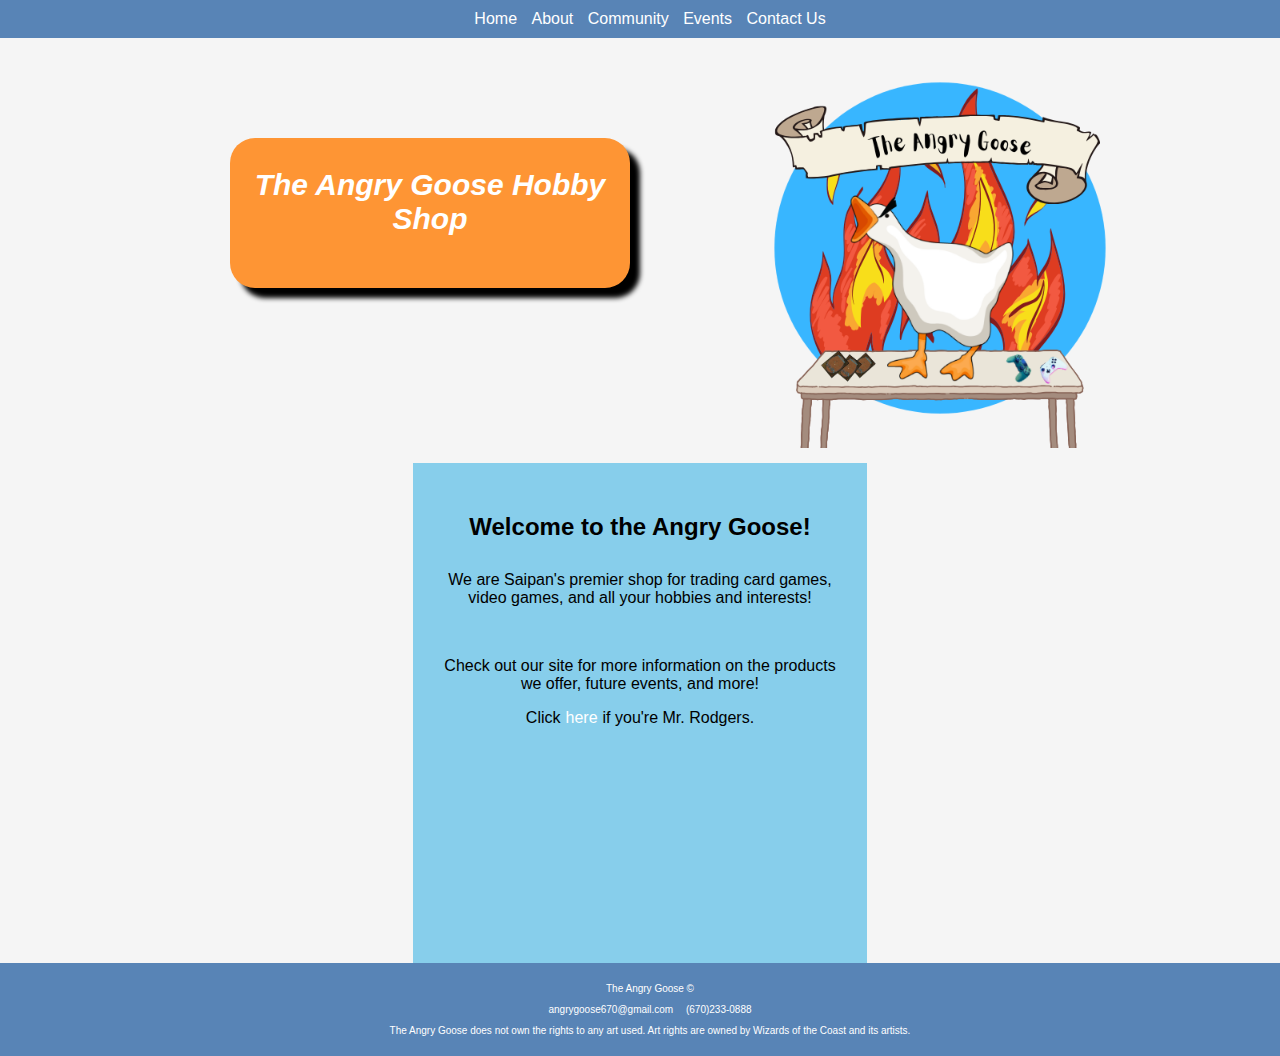
<file: index.html>
<!DOCTYPE html>
<html lang="en">
<head>
    <meta charset="UTF-8">
    <link href="css/layout.css" rel="stylesheet">
    <link href="css/animation.css" rel="stylesheet">
    <link href="css/mediaquery.css" rel="stylesheet">
    <meta name="viewport" content="width=device-width, initial-scale=1.0">
    <title>The Angry Goose Hobby Shop</title>
</head>
<body>
    <nav>
        <a href="index.html">Home</a>
        <a href="about.html">About</a>
        <a href="Community.html">Community</a>
        <a href="events.html">Events</a>
        <a href="contact.html">Contact Us</a>
    </nav>
    <header>
        <div class="logo">
        <h2><em>The Angry Goose Hobby Shop</em></h2>
        </div>
        <div class="logotitle">
        <img src="images/angrygooselogo.png" alt="The Angriest Goose">
        </div>
    </header>
    <article>
        <div class="animation1"></div>
        <div class="text">
        <h2>Welcome to the Angry Goose!</h2>
        <p>We are Saipan's premier shop for trading card games, video games, and all your hobbies and interests!</p><br>
        <p>Check out our site for more information on the products we offer, future events, and more!</p>
        <p>Click<a href="https://www.youtube.com/watch?v=dQw4w9WgXcQ" target="_blank">here</a>if you're Mr. Rodgers.</p>
        </div>
        <div class="animation2"></div>
    </article>
    <footer>
        <p>The Angry Goose &copy;</p>
        <a href="mailto:linson.manahan@my.marianas.edu">angrygoose670@gmail.com</a>
        <a href="tel:6702330888">(670)233-0888</a>
        <blockquote>The Angry Goose does not own the rights to any art used. Art rights are owned by Wizards of the Coast and its artists.</blockquote>
   </footer>
</body>
</html>
</file>
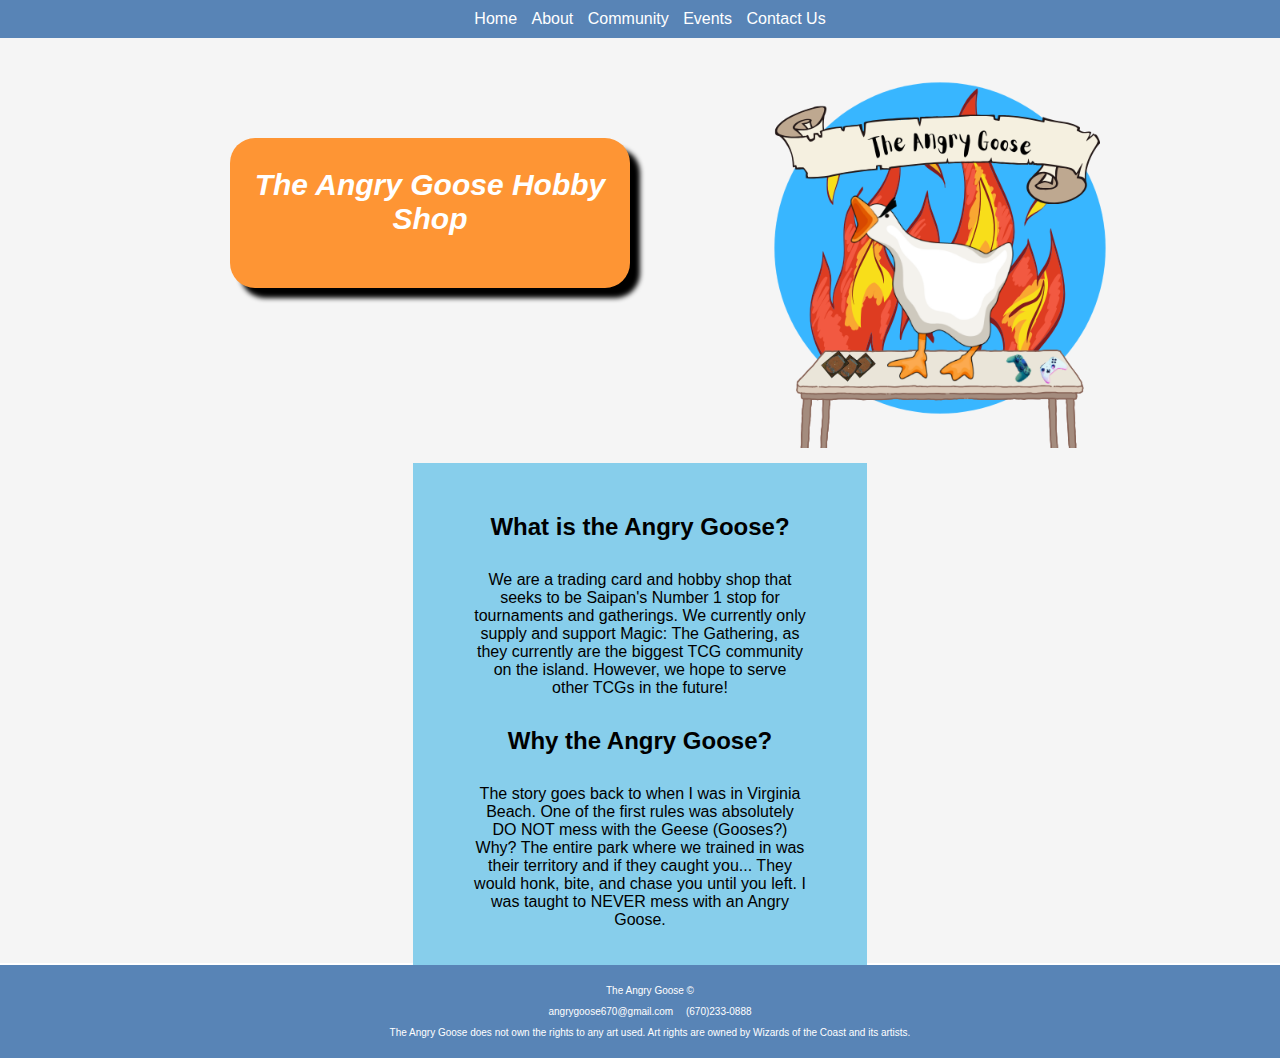
<file: about.html>
<!DOCTYPE html>
<html lang="en">
<head>
    <meta charset="UTF-8">
    <link href="css/layout.css" rel="stylesheet">
    <link href="css/mediaquery.css" rel="stylesheet">
    <link href="css/animation.css" rel="stylesheet">
    <meta name="viewport" content="width=device-width, initial-scale=1.0">
    <title>The Angry Goose Hobby Shop</title>
</head>
<body>
    <nav>
        <a href="index.html">Home</a>
        <a href="about.html">About</a>
        <a href="community.html">Community</a>
        <a href="events.html">Events</a>
        <a href="contact.html">Contact Us</a>
    </nav>
    <header>
        <div class="logo">
        <h2><em>The Angry Goose Hobby Shop</em></h2>
        </div>
        <div class="logotitle">
        <img src="images/angrygooselogo.png" alt="The Angriest Goose">
        </div>
    </header>
    <article>
        <div class="animation1"></div>
        <div class="text">
        <h2>What is the Angry Goose?</h2>
        <blockquote>We are a trading card and hobby shop that seeks to be Saipan's Number 1 stop for tournaments and gatherings. We currently
            only supply and support Magic: The Gathering, as they currently are the biggest TCG community on the island. However, we hope to serve
            other TCGs in the future!
        </blockquote>
        <h2>Why the Angry Goose?</h2>
        <blockquote>The story goes back to when I was in Virginia Beach. One of the first rules was absolutely DO NOT mess with the Geese (Gooses?)
            Why? The entire park where we trained in was their territory and if they caught you... They would honk, bite, and chase you until you left.
            I was taught to NEVER mess with an Angry Goose.
        </blockquote>
        </div>
        <div class="animation2"></div>
    </article>
    <footer>
        <p>The Angry Goose &copy;</p>
        <a href="mailto:linson.manahan@my.marianas.edu">angrygoose670@gmail.com</a>
        <a href="tel:6702330888">(670)233-0888</a>
        <blockquote>The Angry Goose does not own the rights to any art used. Art rights are owned by Wizards of the Coast and its artists.</blockquote>
   </footer>
</body>
</html>
</file>
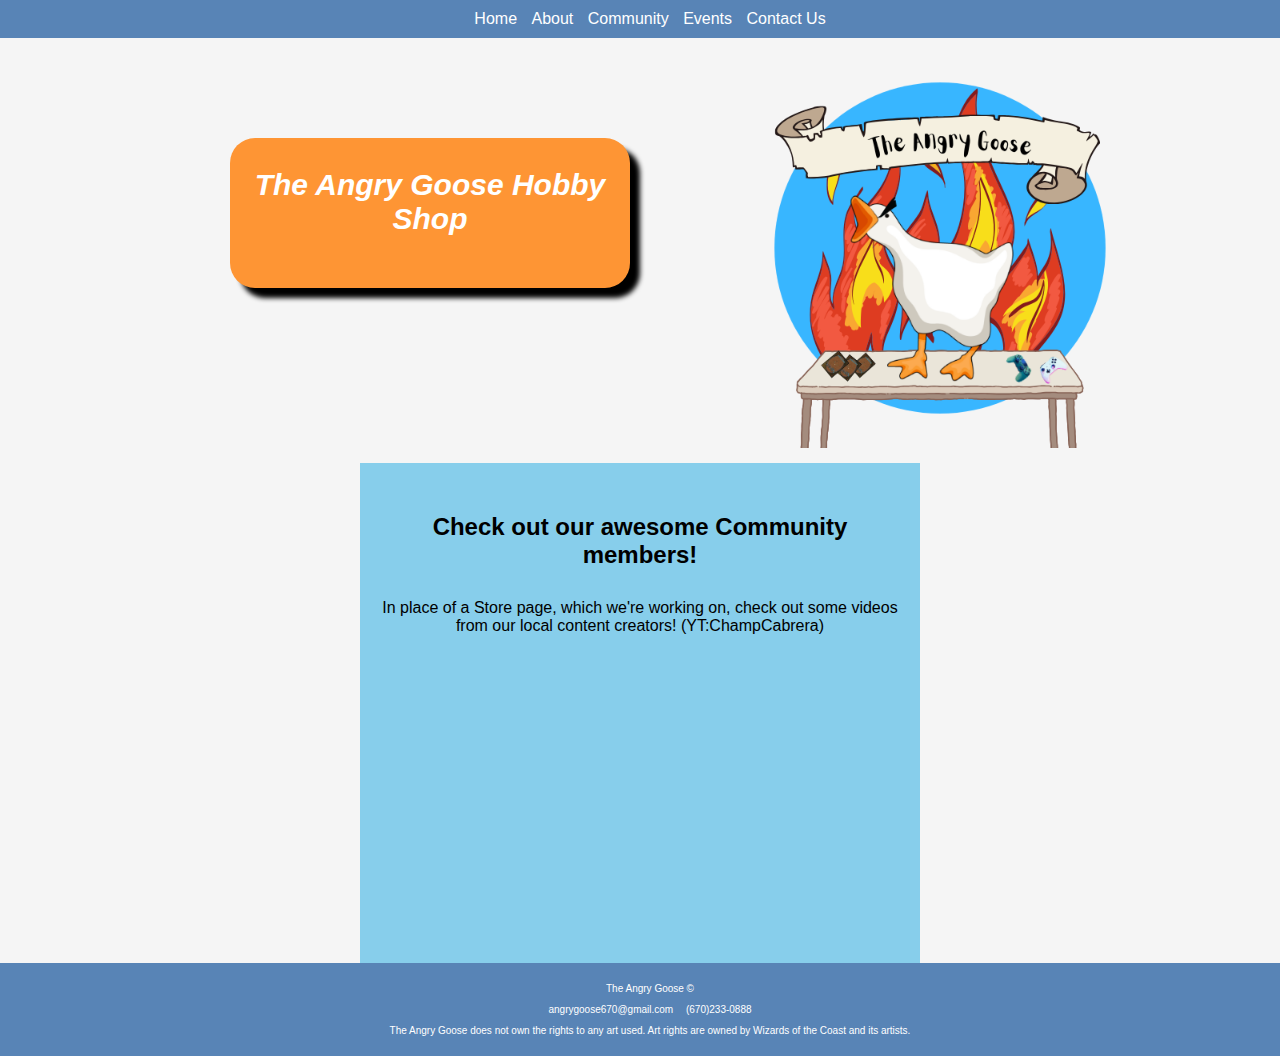
<file: community.html>
<!DOCTYPE html>
<html lang="en">
<head>
    <meta charset="UTF-8">
    <link href="css/layout.css" rel="stylesheet">
    <link href="css/mediaquery.css" rel="stylesheet">
    <link href="css/animation.css" rel="stylesheet">
    <meta name="viewport" content="width=device-width, initial-scale=1.0">
    <title>The Angry Goose Hobby Shop</title>
</head>
<body>
    <nav>
        <a href="index.html">Home</a>
        <a href="about.html">About</a>
        <a href="community.html">Community</a>
        <a href="events.html">Events</a>
        <a href="contact.html">Contact Us</a>
    </nav>
    <header>
        <div class="logo">
        <h2><em>The Angry Goose Hobby Shop</em></h2>
        </div>
        <div class="logotitle">
        <img src="images/angrygooselogo.png" alt="The Angriest Goose">
        </div>
    </header>
    <article>
        <div class="animation1"></div>
        <div class="text">
        <h2>Check out our awesome Community members!</h2>
        <p>In place of a Store page, which we're working on, check out some videos from our local content creators! (YT:ChampCabrera)</p>
        <iframe width="520" height="275" src="https://www.youtube.com/embed/E6LOZ4735yI?si=ugdsg1vdAxt69XkK" title="YouTube video player" frameborder="0" allow="accelerometer; autoplay; clipboard-write; encrypted-media; gyroscope; picture-in-picture; web-share" allowfullscreen></iframe>
        </div>
        <div class="animation2"></div>
    </article>
    <footer>
        <p>The Angry Goose &copy;</p>
        <a href="mailto:linson.manahan@my.marianas.edu">angrygoose670@gmail.com</a>
        <a href="tel:6702330888">(670)233-0888</a>
        <blockquote>The Angry Goose does not own the rights to any art used. Art rights are owned by Wizards of the Coast and its artists.</blockquote>
   </footer>
</body>
</html>
</file>
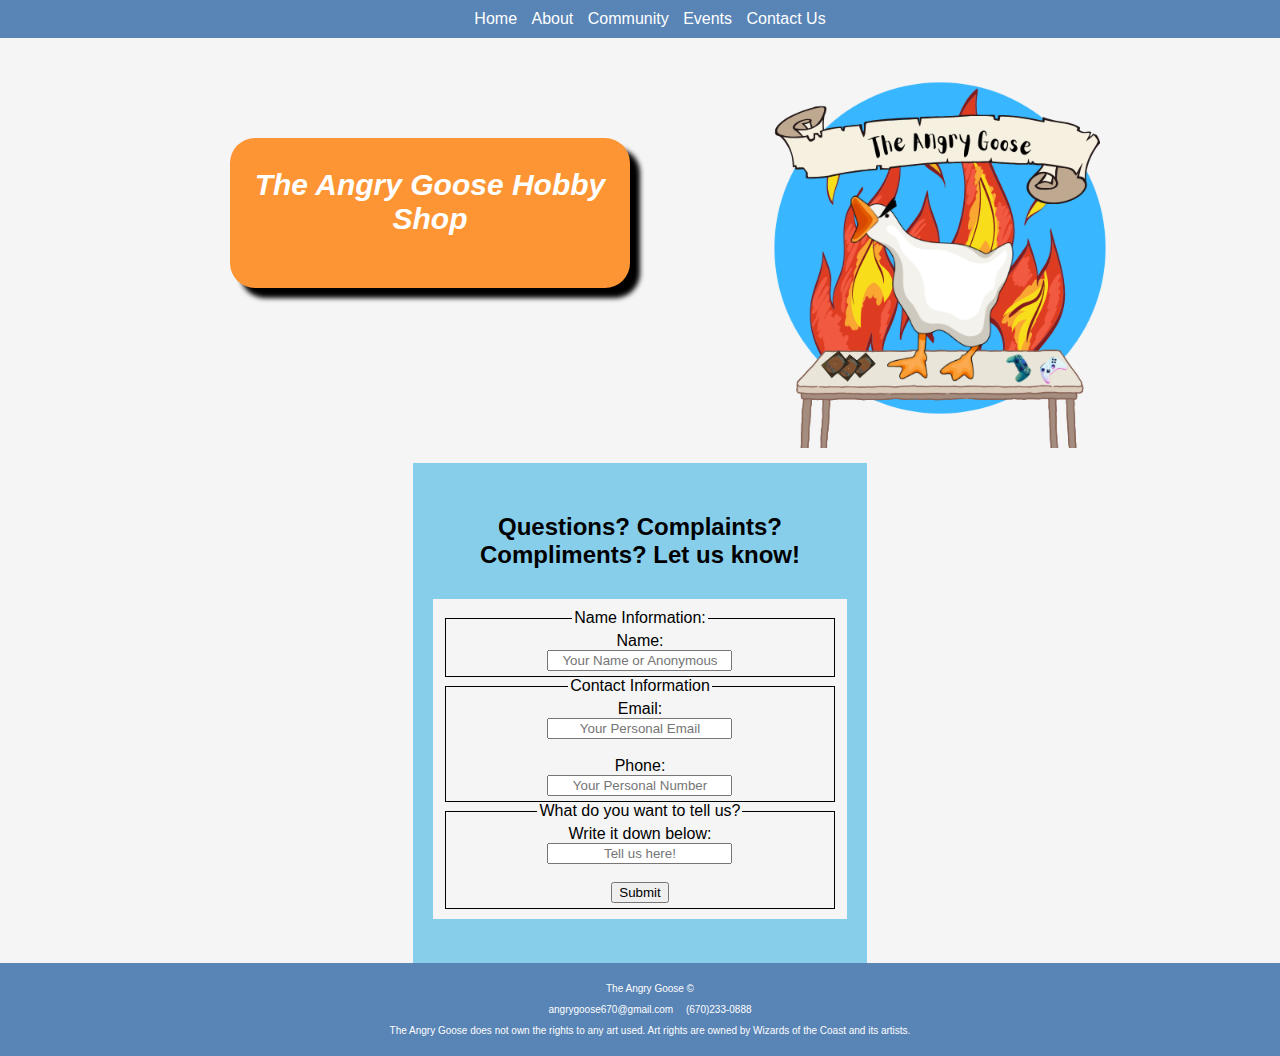
<file: contact.html>
<!DOCTYPE html>
<html lang="en">
<head>
    <meta charset="UTF-8">
    <link href="css/layout.css" rel="stylesheet">
    <link href="css/mediaquery.css" rel="stylesheet">
    <link href="css/animation.css" rel="stylesheet">
    <link href="css/form.css" rel="stylesheet">
    <meta name="viewport" content="width=device-width, initial-scale=1.0">
    <title>The Angry Goose Hobby Shop</title>
</head>
<body>
    <nav>
        <a href="index.html">Home</a>
        <a href="about.html">About</a>
        <a href="Community.html">Community</a>
        <a href="events.html">Events</a>
        <a href="contact.html">Contact Us</a>
    </nav>
    <header>
        <div class="logo">
        <h2><em>The Angry Goose Hobby Shop</em></h2>
        </div>
        <div class="logotitle">
        <img src="images/angrygooselogo.png" alt="The Angriest Goose">
        </div>
    </header>
    <article>
        <div class="animation1"></div>
        <div class="text">
            <h2>Questions? Complaints? Compliments? Let us know!</h2>
            <div class="form">
                <form method="POST" action="https://jkorpela.fi/cgi-bin/echo.cgi" target="_blank">
                    <fieldset>
                        <legend>Name Information:</legend>
                        <label for="name">Name:</label><br>
                        <input type="text" name="name" id="name" placeholder="Your Name or Anonymous" required><br>
                    </fieldset>
                    <fieldset>
                        <legend>Contact Information</legend>
                        <label for="email">Email:</label><br>
                        <input type="email" name="email" id="email" placeholder="Your Personal Email" required><br><br>
                        <label for="telephone">Phone:</label><br>
                        <input type="tel" name="telephone" id="telephone" placeholder="Your Personal Number" required>
                    </fieldset>
                    <fieldset>
                    <legend>What do you want to tell us?</legend>
                    <label for="text">Write it down below:</label><br>
                    <input type="text" name="text" id="text" placeholder="Tell us here!" required><br><br>
                    <input type="submit" value="Submit">
                    </fieldset>
                </form>
            </div>
        </div>
        <div class="animation2"></div>
    </article>
    <footer>
        <p>The Angry Goose &copy;</p>
        <a href="mailto:linson.manahan@my.marianas.edu">angrygoose670@gmail.com</a>
        <a href="tel:6702330888">(670)233-0888</a>
        <blockquote>The Angry Goose does not own the rights to any art used. Art rights are owned by Wizards of the Coast and its artists.</blockquote>
   </footer>
</body>
</html>
</file>
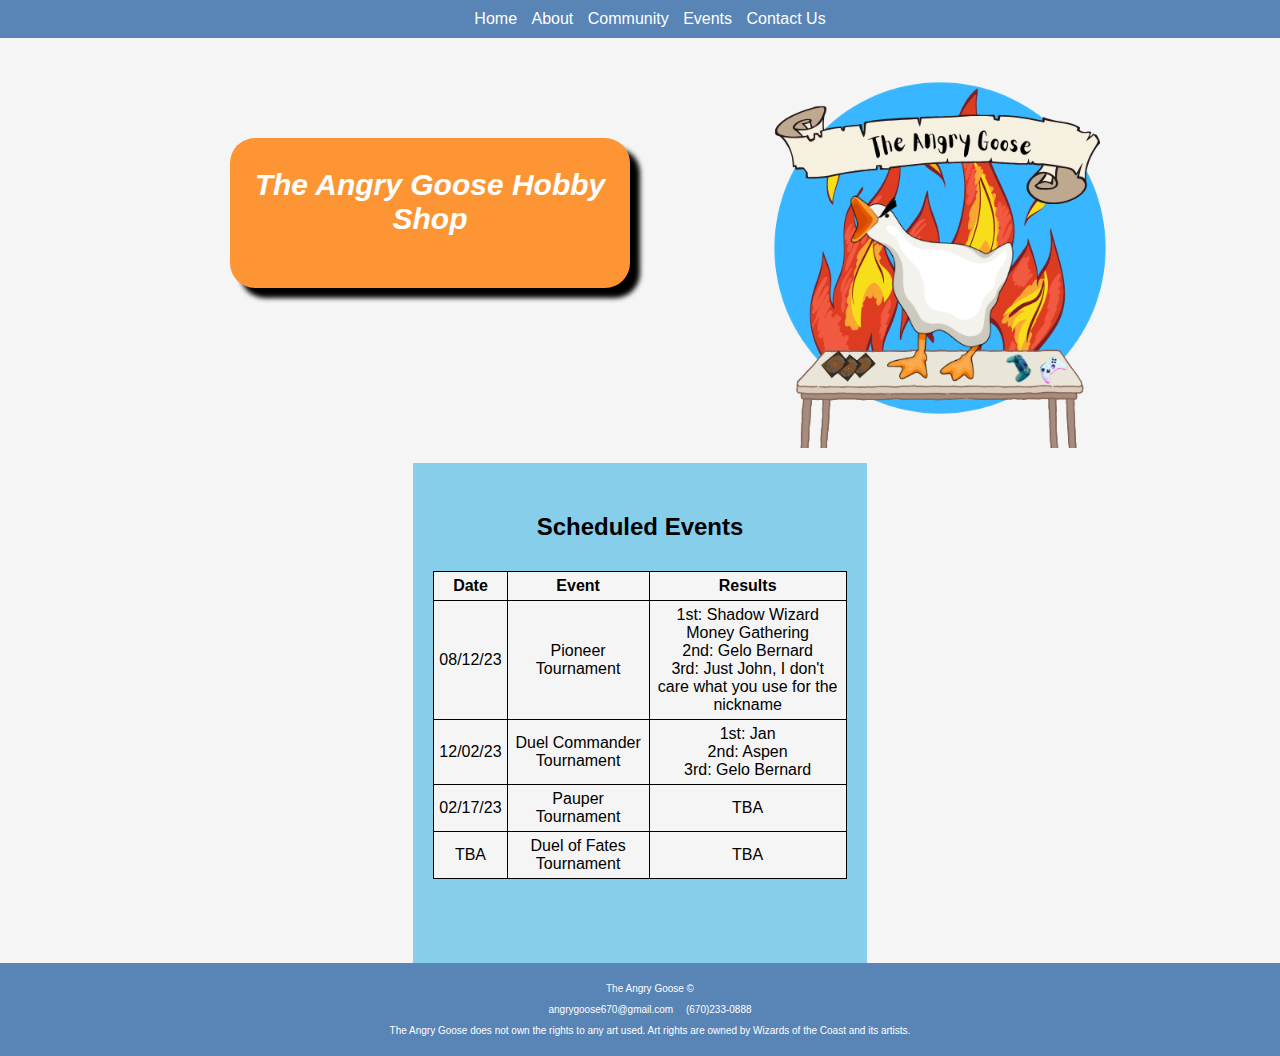
<file: events.html>
<!DOCTYPE html>
<html lang="en">
<head>
    <meta charset="UTF-8">
    <link href="css/layout.css" rel="stylesheet">
    <link href="css/mediaquery.css" rel="stylesheet">
    <link href="css/animation.css" rel="stylesheet">
    <link href="css/table.css" rel="stylesheet">
    <meta name="viewport" content="width=device-width, initial-scale=1.0">
    <title>The Angry Goose Hobby Shop</title>
</head>
<body>
    <nav>
        <a href="index.html">Home</a>
        <a href="about.html">About</a>
        <a href="community.html">Community</a>
        <a href="events.html">Events</a>
        <a href="contact.html">Contact Us</a>
    </nav>
    <header>
        <div class="logo">
        <h2><em>The Angry Goose Hobby Shop</em></h2>
        </div>
        <div class="logotitle">
        <img src="images/angrygooselogo.png" alt="The Angriest Goose">
        </div>
    </header>
    <article>
        <div class="animation1"></div>
        <div class="text">
        <h2>Scheduled Events</h2>
        <table>
            <tr>
                <th>Date</th>
                <th>Event</th>
                <th>Results</th>
            </tr>
            <tr>
                <td>08/12/23</td>
                <td>Pioneer Tournament</td>
                <td>1st: Shadow Wizard Money Gathering<br>
                    2nd: Gelo Bernard<br>
                    3rd: Just John, I don't care what you use for the nickname<br>
                </td>
            </tr>
            <tr>
                <td>12/02/23</td>
                <td>Duel Commander Tournament</td>
                <td>1st: Jan<br>
                    2nd: Aspen<br>
                    3rd: Gelo Bernard<br>
                </td>
            </tr>
            <tr>
                <td>02/17/23</td>
                <td>Pauper Tournament</td>
                <td>TBA</td>
            </tr>
            <tr>
                <td>TBA</td>
                <td>Duel of Fates Tournament</td>
                <td>TBA</td>
            </tr>
        </table>
        </div>
        <div class="animation2"></div>
    </article>
    <footer>
        <p>The Angry Goose &copy;</p>
        <a href="mailto:linson.manahan@my.marianas.edu">angrygoose670@gmail.com</a>
        <a href="tel:6702330888">(670)233-0888</a>
        <blockquote>The Angry Goose does not own the rights to any art used. Art rights are owned by Wizards of the Coast and its artists.</blockquote>
   </footer>
</body>
</html>
</file>
<file: css/layout.css>
body {
    font-family: 'Trebuchet MS', 'Lucida Sans Unicode', 'Lucida Grande', 'Lucida Sans', Arial, sans-serif;
    margin: auto;
}
header {
    display: flex;
    justify-content: center;
    background-color: whitesmoke;
    color: skyblue;
    text-align: center;
    font-size: 20px;
}
h2 {
    text-align: center;
    padding: 10px 0px 10px 0px;
    margin: 20px;
}
div.logo {
    background-color: rgb(254, 149, 52);
    color: white;
    border-radius: 25px;
    margin: 100px;
    box-shadow: 10px 10px 5px black;
    width: 400px;
    height: 150px;
}
img {
    width: 400px;
    height: auto;
    margin: 10px;
}
nav {
    float: center;
    text-align: center;
    color: white;
    background-color: rgb(88, 132, 182);
    width: 100%;
    padding: 10px;
}
a {
    padding: 5px;
}
a:link, a:visited{
    color: white;
    text-decoration: none;
}
a:hover {
    color: aqua;
    text-decoration: underline;
}
nav ul {
    list-style-type: none;
    padding: 0px;
    text-decoration: none;
}
article {
    display: flex;
    flex-direction: row;
    text-align: center;
}
div.animation1, div.animation2 {
    width: 100%;
    height: 1000px;
    background-color: white;
}
div.text {
    width: 100%;
    height: auto;
    background-color: skyblue;
    padding: 20px;
}
footer {
    background-color: rgb(88, 132, 182);
    color: white;
    text-align: center;
    padding: 10px;
    width: 100%;
    font-size: 10px;
}
</file>
<file: css/animation.css>
@keyframes background1 {
    0% {background-image: url('../images/Mishra-Eminent-One-The-Brothers-War-MtG-Art.jpg');}
    25% {background-image: url('../images/Atraxa-Grand-Unifier.jpg');}
    50% {background-image: url('../images/Elesh-Norn-March-of-the-Machine-MtG-Art-scaled.jpg');}
    75% {background-image: url('../images/Liliana-Untouched-by-Death-MtG-Art.jpg');}
    100% {background-image: url('../images/Tyvar-Jubilant-Brawler-Phyrexia-All-Will-Be-One-MtG-Art.jpg');}
}

@keyframes background2 {
    0% {background-image: url('../images/Urza-Prince-of-Kroog-The-Brothers-War-MtG-Art-scaled.jpg');}
    25% {background-image: url('../images/Inga-and-Esika-March-of-the-Machine-MtG-Art.jpg');}
    50% {background-image: url('../images/Quintorius-Kand.jpg');}
    75% {background-image: url('../images/Thalia-and-The-Gitrog-Monster.jpg');}
    100% {background-image: url('../images/The-Eternal-Wanderer-MtG-Art.jpg');}
}

div.animation1 {
    width: 100%;
    height: 500px;
    position: relative;
    background-color: whitesmoke;
    animation-name: background1;
    transition-duration: 5s;
    animation-duration: 20s;
    animation-iteration-count: infinite;
  }

div.animation2 {
    width: 100%;
    height: 500px;
    position: relative;
    background-color: whitesmoke;
    animation-name: background2;
    transition-duration: 5s;
    animation-duration: 20s;
    animation-iteration-count: infinite;

  }
</file>
<file: css/mediaquery.css>
@media screen and (min-width: 1025px) 
    and (max-width: 1200px) {
    body {
        background-color: whitesmoke;
        color: black;
        width: 100%;
        height: 100%;
    }
}

@media screen and (min-width: 769px)
    and (max-wdith: 1024px) {
    body {
        background-color: whitesmoke;
        color: black;
        width: 100%;
        height: 100%;

    }
}

@media screen and (min-width: 481px)
    and (max-width: 768px) {
        body {
            background-color: whitesmoke;
            color: black;
            width: 100%;
            height: 100%;
        }
        div.logo {
            display: none;
        }
        div.text {
            width: 100%;
            height: 100%;
        }
        div.animation1, div.animation2 {
            display: none;
        }
        iframe {
            width: fit-content;
            height: auto;
        }
        nav {
            display: flex;
            flex-direction: row;
        }

    }

@media screen and (min-width: 360px)
    and (max-width: 480px) {
        body {
            background-color: whitesmoke;
            color: black;
            width: 100%;
            height: 100%;
        }
        div.logo {
            display: none;
        }
        div.text {
            width: 100%;
            height: 100%;
        }
        div.animation1, div.animation2 {
            display: none;
        }
        iframe {
            width: fit-content;
            height: auto;
        }
        nav {
            display: flex;
            flex-direction: row;
            text-align: center;
        }
    }
</file>
<file: css/form.css>
div.form {
    display: flex;
    flex-direction: column;
}
form {
    text-align: center;
    background-color: whitesmoke;
    padding: 10px;
}
fieldset {
    border: 1px solid black;
    padding: 5px
}
input:placeholder-shown {
    text-align: center;
}
</file>
<file: css/table.css>
table, th, tr, td {
    border: 1px solid black;
    border-collapse: collapse;
    text-align: center;
    margin: auto;
    padding: 5px;
    background-color: whitesmoke;
}
</file>
